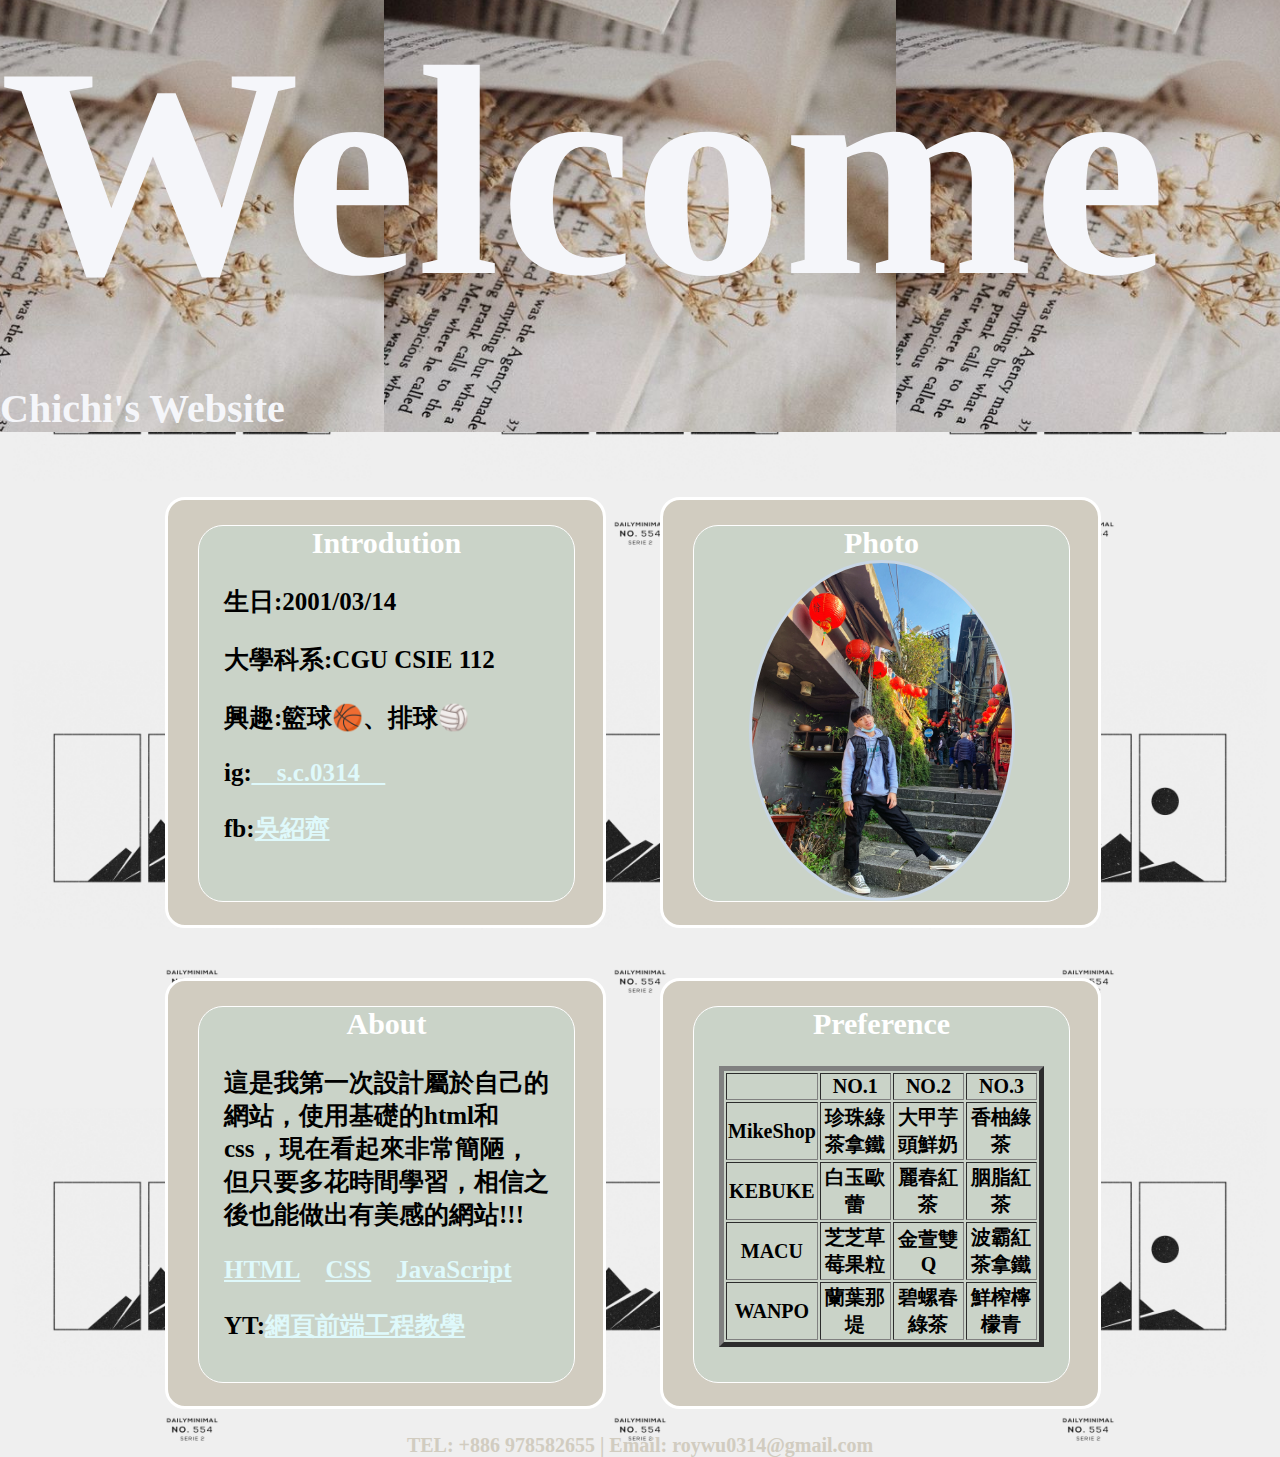
<file: index.html>
<!DOCTYPE html>
<html>
<head>
    <meta charset="utf-8"></meta>
    <title>ChiChi's Website</title>
    <link rel="stylesheet" type="text/css" href="style.css">
</head>
<body class="format_background_photo" style="margin: 0px">
    <div class="format_1">Welcome
        <p class="format_CW">Chichi's Website </p>
        
    </div>
    <div class="format_2">
        <div class="format_box_out">
            <div class="format_box_in">
                <div class="format_title">Introdution</div>
                    <div class="format_content">
                        <p>生日:2001/03/14</p>
                        <p>大學科系:CGU CSIE 112</p>
                        <p>興趣:籃球🏀、排球🏐</p>
                        <p>ig:<a href="https://www.instagram.com/__s.c.0314__/">__s.c.0314__</a></p>
                        <p>fb:<a href="https://www.facebook.com/profile.php?id=100006694329756">吳紹齊</a></p>
                    </div>
            </div>
        </div>
        <div class="format_box_out">
            <div class="format_box_in">
                <div class="format_title">Photo</div>
                <div style="text-align:center;">
                    <img src="IMG_5827.JPG" width="260px" height="335px" style="border:3px solid #c8d6e5;border-radius: 50%;" >
                </div>
            </div>
        </div>
        <div class="format_box_out">
            <div class="format_box_in">
                <div class="format_title">About</div>
                    <div class="format_content">
                        <p>這是我第一次設計屬於自己的網站，使用基礎的html和css，現在看起來非常簡陋，但只要多花時間學習，相信之後也能做出有美感的網站!!!</p>
                        <p><a href="https://www.fooish.com/html/div-tag.html">HTML</a>&emsp;<a href="https://developer.mozilla.org/zh-TW/docs/Learn/Getting_started_with_the_web/CSS_basics">CSS</a>&emsp;<a href="https://developer.mozilla.org/zh-TW/docs/Learn/JavaScript/First_steps/What_is_JavaScript">JavaScript</a></p>
                        <p>YT:<a href="https://www.youtube.com/watch?v=SRbewm2AUew&list=PL-g0fdC5RMbpqZ0bmvJTgVTS4tS3txRVp">網頁前端工程教學</a></p>
                    </div>
            </div>
        </div>
        <div class="format_box_out">
            <div class="format_box_in">
                <div class="format_title">Preference</div>
                    <div class="format_content_2">
                        <table border="5px">
                            <tr>
                                <th></th>
                                <th>NO.1</th>
                                <th>NO.2</th>
                                <th>NO.3</th>
                            </tr>
                            <tr>
                                <th>MikeShop</th>
                                <th>珍珠綠茶拿鐵</th>
                                <th>大甲芋頭鮮奶</th>
                                <th>香柚綠茶</th>
                            </tr>
                            <tr>
                                <th>KEBUKE</th>
                                <th>白玉歐蕾</th>
                                <th>麗春紅茶</th>
                                <th>胭脂紅茶</th>
                            </tr>
                            <tr>
                                <th>MACU</th>
                                <th>芝芝草莓果粒</th>
                                <th>金萱雙Q</th>
                                <th>波霸紅茶拿鐵</th>
                            </tr>
                            <tr>
                                <th>WANPO</th>
                                <th>蘭葉那堤</th>
                                <th>碧螺春綠茶</th>
                                <th>鮮榨檸檬青</th>
                            </tr>
                        </table>
                    </div>
            </div>
        </div>
        <span style="font-size:20px;font-weight: bold;text-align: center;color:#d1ccc0;display: block;">
            TEL: +886 978582655 | Email: roywu0314@gmail.com
        </span>
    </div>
</body>
</html>
</file>
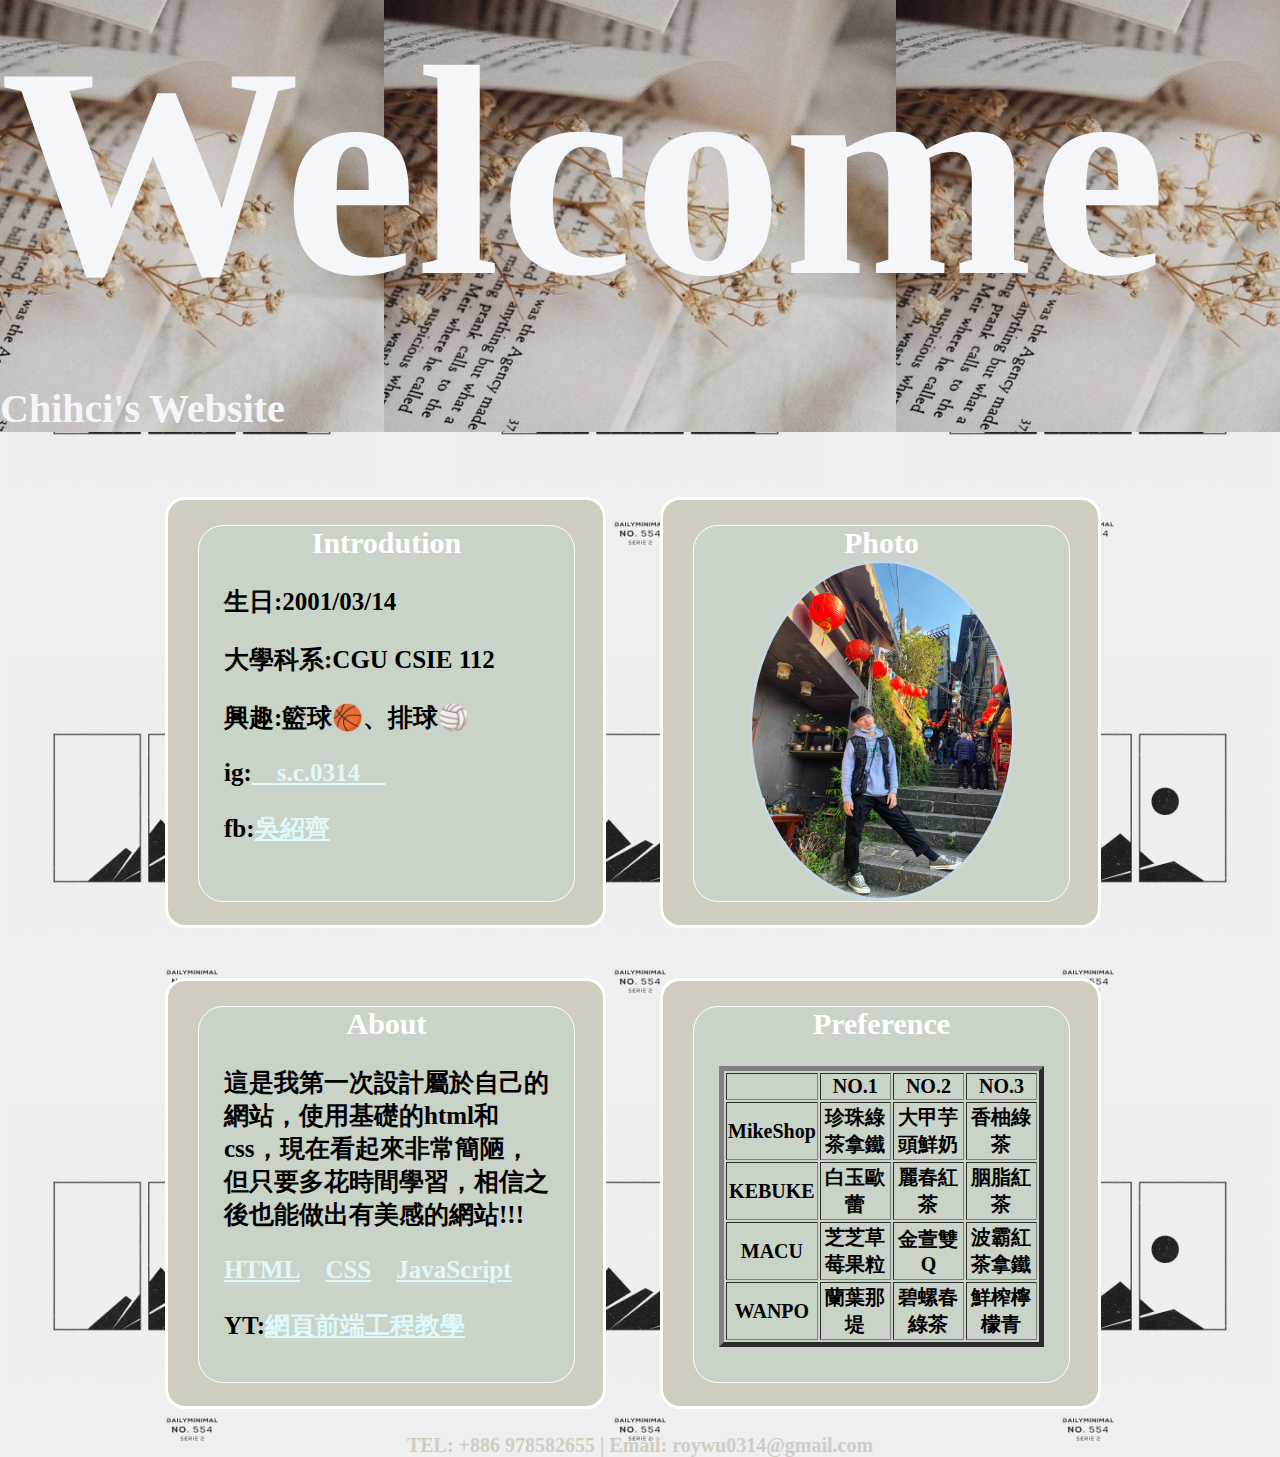
<file: website.html>
<!DOCTYPE html>
<html>
<head>
    <meta charset="utf-8"></meta>
    <title>ChiChi's Website</title>
    <link rel="stylesheet" type="text/css" href="style.css">
</head>
<body class="format_background_photo" style="margin: 0px">
    <div class="format_1">Welcome
        <p class="format_CW">Chihci's Website </p>
        <div class="format_button">
            Guest Name: <input type="text" /> <button id="btn">Submit</button>
        </div>
    </div>
    <div class="format_2">
        <div class="format_box_out">
            <div class="format_box_in">
                <div class="format_title">Introdution</div>
                    <div class="format_content">
                        <p>生日:2001/03/14</p>
                        <p>大學科系:CGU CSIE 112</p>
                        <p>興趣:籃球🏀、排球🏐</p>
                        <p>ig:<a href="https://www.instagram.com/__s.c.0314__/">__s.c.0314__</a></p>
                        <p>fb:<a href="https://www.facebook.com/profile.php?id=100006694329756">吳紹齊</a></p>
                    </div>
            </div>
        </div>
        <div class="format_box_out">
            <div class="format_box_in">
                <div class="format_title">Photo</div>
                <div style="text-align:center;">
                    <img src="IMG_5827.JPG" width="260px" height="335px" style="border:3px solid #c8d6e5;border-radius: 50%;" >
                </div>
            </div>
        </div>
        <div class="format_box_out">
            <div class="format_box_in">
                <div class="format_title">About</div>
                    <div class="format_content">
                        <p>這是我第一次設計屬於自己的網站，使用基礎的html和css，現在看起來非常簡陋，但只要多花時間學習，相信之後也能做出有美感的網站!!!</p>
                        <p><a href="https://www.fooish.com/html/div-tag.html">HTML</a>&emsp;<a href="https://developer.mozilla.org/zh-TW/docs/Learn/Getting_started_with_the_web/CSS_basics">CSS</a>&emsp;<a href="https://developer.mozilla.org/zh-TW/docs/Learn/JavaScript/First_steps/What_is_JavaScript">JavaScript</a></p>
                        <p>YT:<a href="https://www.youtube.com/watch?v=SRbewm2AUew&list=PL-g0fdC5RMbpqZ0bmvJTgVTS4tS3txRVp">網頁前端工程教學</a></p>
                    </div>
            </div>
        </div>
        <div class="format_box_out">
            <div class="format_box_in">
                <div class="format_title">Preference</div>
                    <div class="format_content_2">
                        <table border="5px">
                            <tr>
                                <th></th>
                                <th>NO.1</th>
                                <th>NO.2</th>
                                <th>NO.3</th>
                            </tr>
                            <tr>
                                <th>MikeShop</th>
                                <th>珍珠綠茶拿鐵</th>
                                <th>大甲芋頭鮮奶</th>
                                <th>香柚綠茶</th>
                            </tr>
                            <tr>
                                <th>KEBUKE</th>
                                <th>白玉歐蕾</th>
                                <th>麗春紅茶</th>
                                <th>胭脂紅茶</th>
                            </tr>
                            <tr>
                                <th>MACU</th>
                                <th>芝芝草莓果粒</th>
                                <th>金萱雙Q</th>
                                <th>波霸紅茶拿鐵</th>
                            </tr>
                            <tr>
                                <th>WANPO</th>
                                <th>蘭葉那堤</th>
                                <th>碧螺春綠茶</th>
                                <th>鮮榨檸檬青</th>
                            </tr>
                        </table>
                    </div>
            </div>
        </div>
        <span style="font-size:20px;font-weight: bold;text-align: center;color:#d1ccc0;display: block;">
            TEL: +886 978582655 | Email: roywu0314@gmail.com
        </span>
    </div>
</body>
</html>
</file>
<file: style.css>
.format_1{
    /*background-color:#a29bfe;*/
    background-image: url(img/book.jpg);
    background-position: center;
    background-size: 40%;
    color:#f5f6fa;
    font-weight: bold;
    font-size: 300px;
    text-align:left;
    /*border-radius: 15px;*/
}
.format_2{
    width: 1000px;
    margin-left: auto;
    margin-right: auto;
}
.format_CW{
    text-align: left;
    font-size: 40PX;
}
.format_box_out{
    width: 375px;
    height: 375px;
    margin: 25px;
    background-color:#d1ccc0;
    padding: 25px 30px;
    display:inline-block;
    vertical-align: top;
    border: 3px solid #fff;
    border-radius: 20px;
}
.format_box_in{
    width: 375px;
    height: 375px;
    background-color:#CAD3C8;
    border-radius: 25px;
    border: 1px solid #fff;
}
.format_title{
    font-weight: bold;
    font-size: 30px;
    text-align: center;
    color:#ffffff;
}
.format_content{
    font-weight: bold;
    font-size: 25px;
    text-align:left;
    margin: 25px;
}
.format_content_2{
    font-weight:lighter;
    font-size: 20px;
    text-align:center;
    margin: 25px;
}
.format_background_photo{
    width: 100%;
    height: 80vh;
    background-image:url(img/mountain.jpg);
    background-position: center;
    background-size: 35%;
}
.format_button{
    position:absolute;
    z-index: 2;
    left: 1490px;
    top: 395px;
    font-size: 30px;
}
#btn{
    border: 1px solid #ffffff;
    border-radius: 15px;
    font-size: 10px;
    padding: 3px 5px;
    color:white;
    background-color: #dfe4ea;
}
#btn:hover{
    background-color:black;
    opacity: 0.5;
    cursor: pointer;
}
input{
    background-color: #f1f2f6;
    border: 2px solid #ffffff;
}
input:focus{
    border:3px solid #f7f1e3;
    outline-width: 0px;
    background-color:#ffffff;
}
a{
    color:#dff9fb;
}
@media (max-width:1200px){
    .format_1{
        width: 100%;
        height: 38%;
        font-size:750%;
        background-size: 100%;
    }
    .format_2{
        width:100%;
    }
    .format_CW{
        font-size: 30%;
    }
}
@media (max-width:500px){
    .format_1{
        width: 100%;
        height: 18%;
        font-size:350%;
        background-size: 100%;
    }
    .format_2{
        width:100%;
    }
    .format_CW{
        font-size: 30%;
    }
}
</file>
